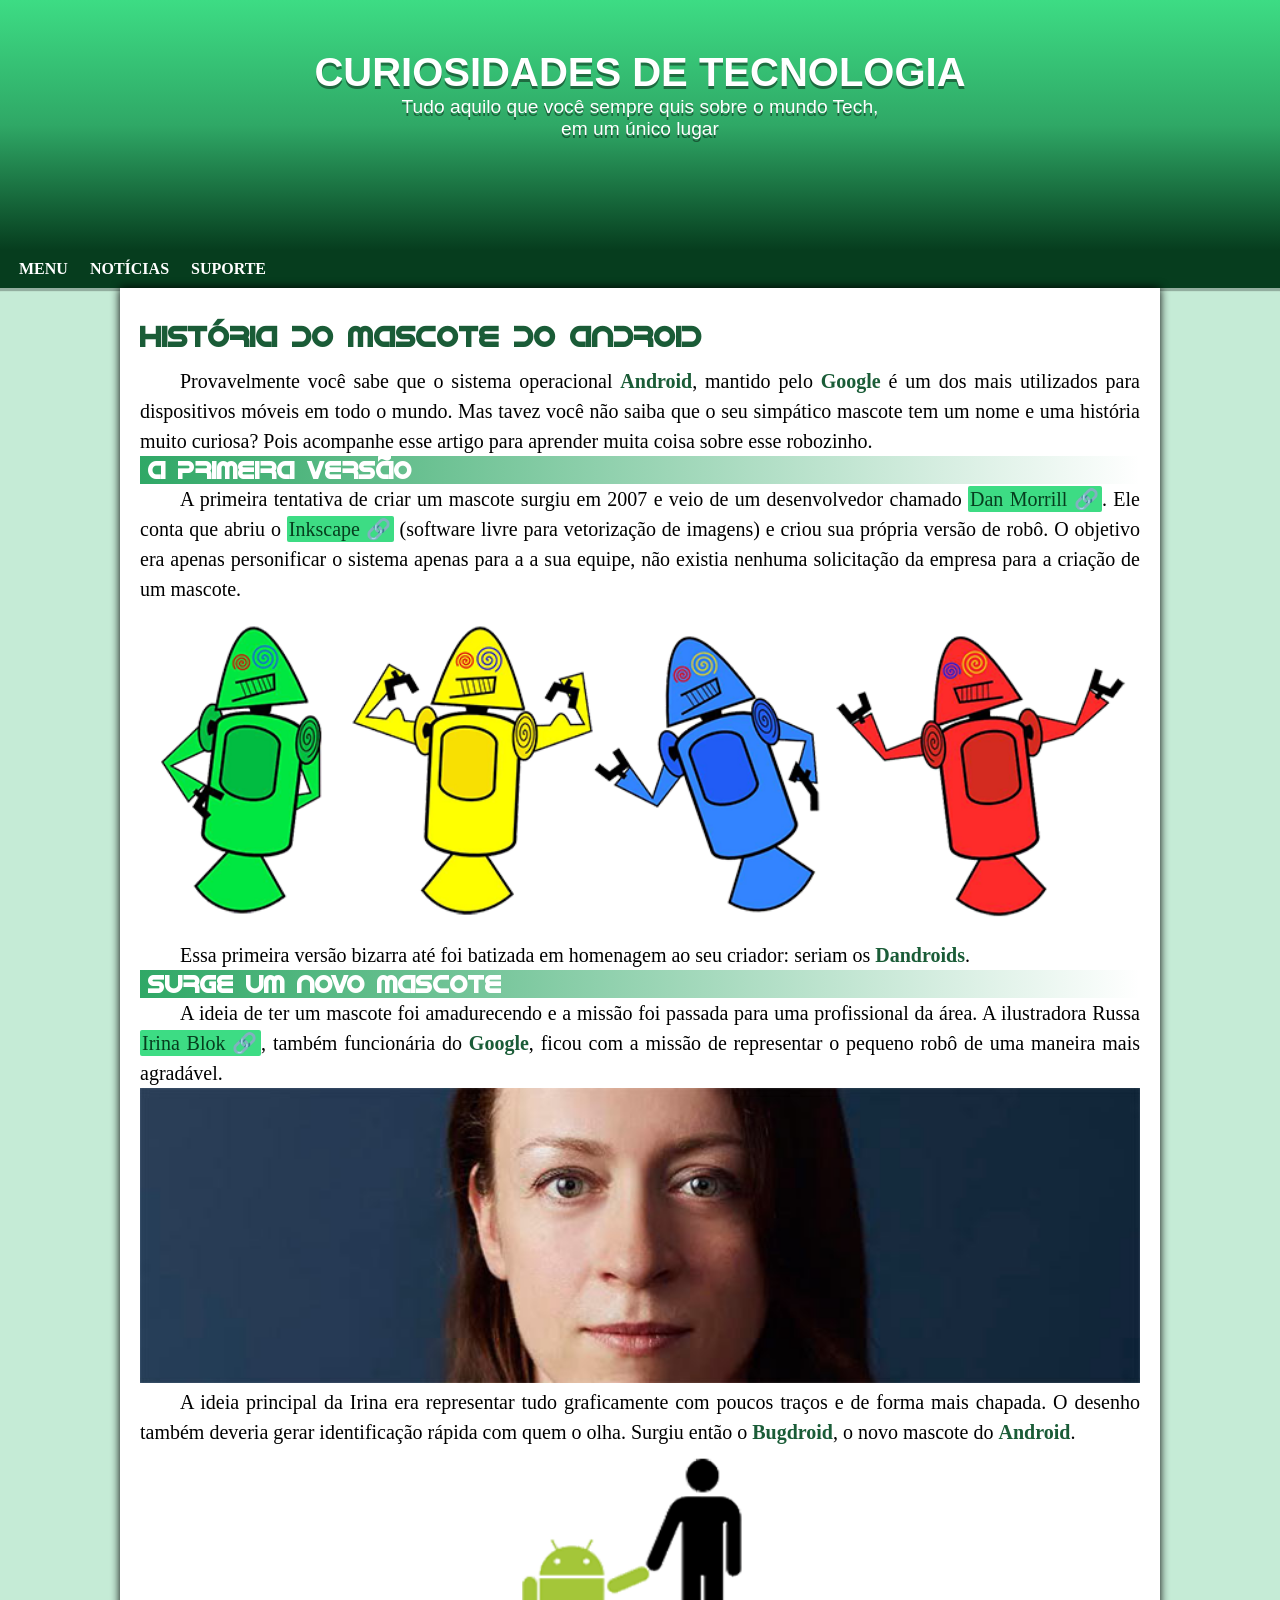
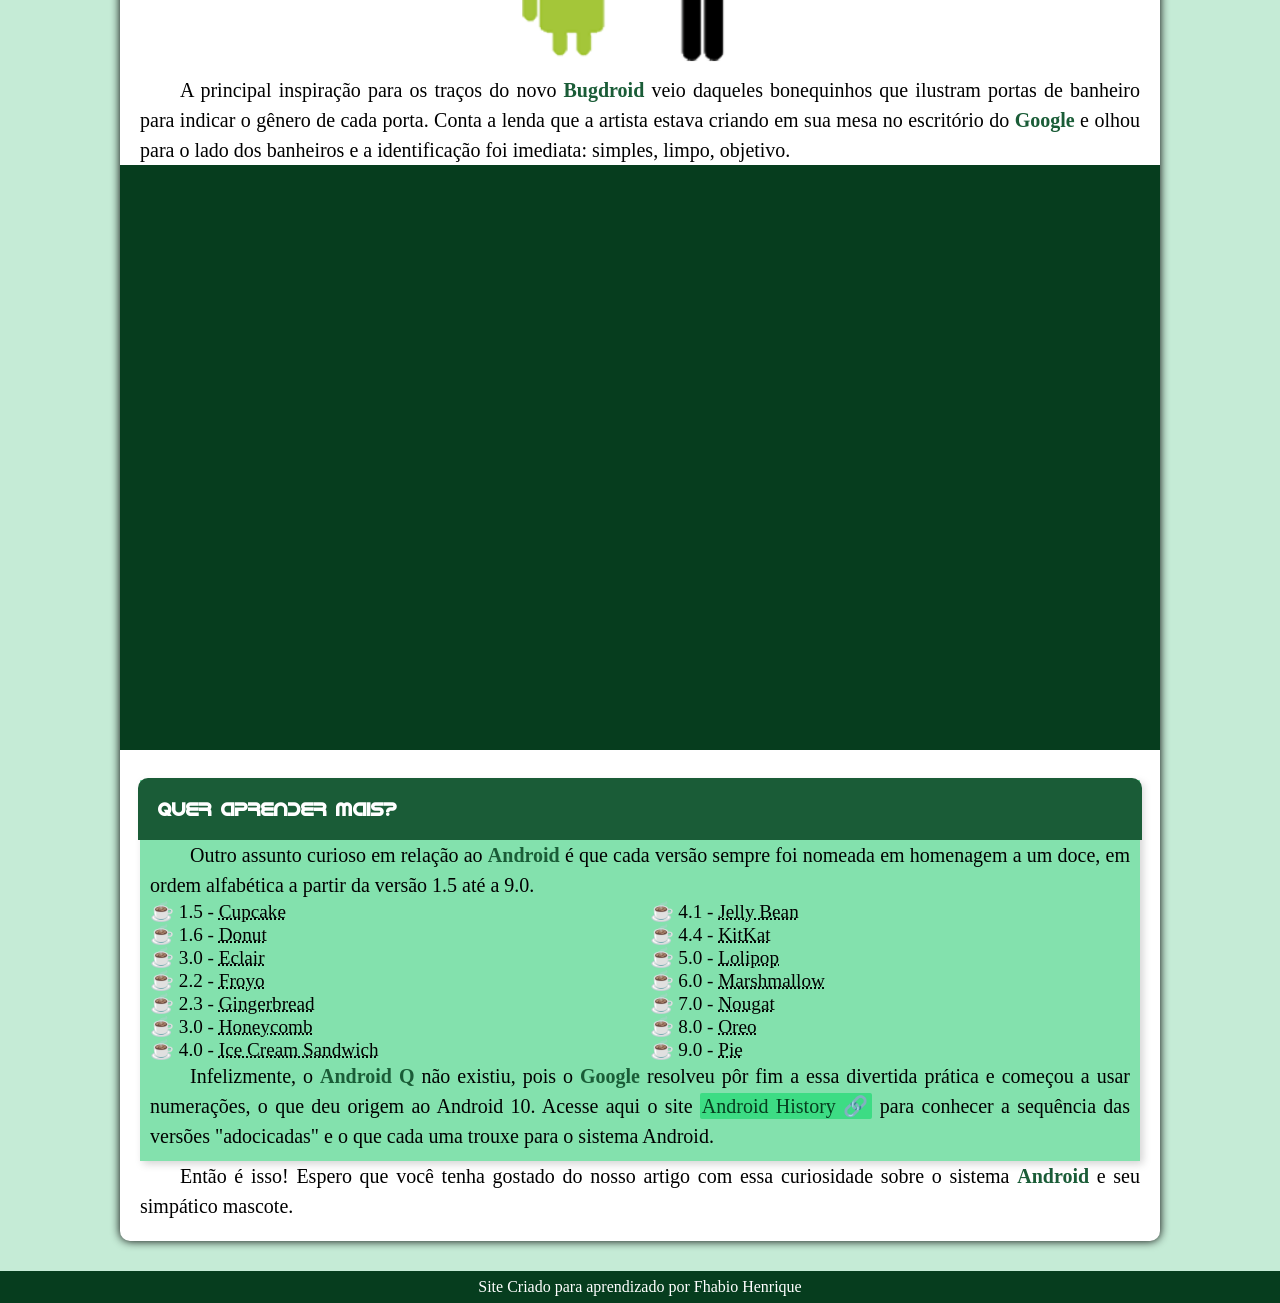
<file: index.html>
<!DOCTYPE html>
<html lang="pt-br">
<head>
    <meta charset="UTF-8">
    <link rel="stylesheet" href="style.css">
    <link rel="shortcut icon" href="icon.ico" type="image/x-icon">
    <meta name="viewport" content="width=device-width, initial-scale=1.0">
    <title>Document</title>
</head>
<body>
    <header>

        <h1>CURIOSIDADES DE TECNOLOGIA</h1>

        <p>Tudo aquilo que você sempre quis sobre o mundo Tech, em um único lugar</p>

    </header>

    <nav>

        <a href="">MENU</a>
        <a href="">NOTÍCIAS</a>
        <a href="">SUPORTE</a>

    </nav>

    <main>

        <article>

        <h1>História do Mascote do Android</h1>

        <p>Provavelmente você sabe que o sistema operacional <strong>Android</strong>, mantido pelo <strong>Google</strong> é um dos mais utilizados para dispositivos móveis em todo o mundo. Mas tavez você não saiba que o seu simpático mascote tem um nome e uma história muito curiosa? Pois acompanhe esse artigo para aprender muita coisa sobre esse robozinho.</p>

       
        <h2>A primeira versão</h2>
        

        <p>A primeira tentativa de criar um mascote surgiu em 2007 e veio de um desenvolvedor chamado <a href="https://androidcommunity.com/dan-morrill-shows-us-the-android-mascot-that-almost-was-20130103/" target="_blank" class="externo">Dan Morrill</a>. Ele conta que abriu o <a href="https://inkscape.org/pt-br/" target="_blank" class="externo">Inkscape</a> (software livre para vetorização de imagens) e criou sua própria versão de robô. O objetivo era apenas personificar o sistema apenas para a a sua equipe, não existia nenhuma solicitação da empresa para a criação de um mascote.</p>

        <picture>
            <source media="(max-width: 550px )" srcset="dan-droids-pq.png">
            
            <img src="dan-droids.png" alt="Primeiro mascote do Android">
        </picture>

        <p>Essa primeira versão bizarra até foi batizada em homenagem ao seu criador: seriam os <strong>Dandroids</strong>.</p>

        <h2>Surge um novo mascote</h2>

        <p>A ideia de ter um mascote foi amadurecendo e a missão foi passada para uma profissional da área. A ilustradora Russa <a href="https://en.wikipedia.org/wiki/Irina_Blok" target="_blank" class="externo">Irina Blok</a>, também funcionária do <strong>Google</strong>, ficou com a missão de representar o pequeno robô de uma maneira mais agradável.</p>

        <picture>
            <source media="(max-width: 500px )" srcset="irina-blok-pq.jpg">

            
            <img src="irina-blok.jpg" alt="Criadora Irina Blok">
        </picture>

        <p>A ideia principal da Irina era representar tudo graficamente com poucos traços e de forma mais chapada. O desenho também deveria gerar identificação rápida com quem o olha. Surgiu então o <strong>Bugdroid</strong>, o novo mascote do <strong>Android</strong>.</p>

        <img src="bugdroid.png" class="pequena" alt="BugdoDroid">

        <p>A principal inspiração para os traços do novo <strong>Bugdroid</strong> veio daqueles bonequinhos que ilustram portas de banheiro para indicar o gênero de cada porta. Conta a lenda que a artista estava criando em sua mesa no escritório do <strong>Google</strong> e olhou para o lado dos banheiros e a identificação foi imediata: simples, limpo, objetivo.</p>

    <div class="video">
        <iframe width="560" height="315" src="https://www.youtube.com/embed/l2UDgpLz20M?si=_lI6WBC8q5aeD7nb" title="YouTube video player" frameborder="0" allow="accelerometer; autoplay; clipboard-write; encrypted-media; gyroscope; picture-in-picture; web-share" referrerpolicy="strict-origin-when-cross-origin" allowfullscreen></iframe>
    </div>
        
        <aside>

            <h3>Quer aprender mais?</h3>

            <p>Outro assunto curioso em relação ao <strong>Android</strong> é que cada versão sempre foi nomeada em homenagem a um doce, em ordem alfabética a partir da versão 1.5 até a 9.0.</p>

            <ul>
                <li>1.5 - <abbr title="Bolo de Copo">Cupcake</abbr></li>
                <li>1.6 - <abbr title="Rosquinha">Donut</abbr></li>
                <li>3.0 - <abbr title="Bomba">Eclair</abbr></li>
                <li>2.2 - <abbr title="Iourgute">Froyo</abbr></li>
                <li>2.3 - <abbr title="Biscoito de Gengibre">Gingerbread</abbr></li>
                <li>3.0 - <abbr title="Favo de Mel">Honeycomb</abbr></li>
                <li>4.0 - <abbr title="Sanduíche de Sorvete">Ice Cream Sandwich</abbr></li>
                <li>4.1 - <abbr title="Jujuba">Jelly Bean</abbr></li>
                <li>4.4 - <abbr title="KitKat">KitKat</abbr></li>
                <li>5.0 - <abbr title="Pirulito">Lolipop</abbr></li>
                <li>6.0 - <abbr title="Marshmallow">Marshmallow</abbr></li>
                <li>7.0 - <abbr title="Torrone">Nougat</abbr></li>
                <li>8.0 - <abbr title="Oreo">Oreo</abbr></li>
                <li>9.0 - <abbr title="Torta">Pie</abbr></li>
            </ul>

            <p>
                Infelizmente, o <strong>Android Q</strong> não existiu, pois o <strong>Google</strong> resolveu pôr fim a essa divertida prática e começou a usar numerações, o que deu origem ao Android 10.
                Acesse aqui o site <a href="https://www.android.com/intl/pt_br/what-is-android/" target="_blank" class="externo">Android History</a> para conhecer a sequência das versões "adocicadas" e o que cada uma trouxe para o sistema Android.
            </p>
        </aside>


        <p>Então é isso! Espero que você tenha gostado do nosso artigo com essa curiosidade sobre o sistema <strong>Android</strong> e seu simpático mascote.</p>

        </article>

    </main>

    <footer>
        <p>Site Criado para aprendizado por Fhabio Henrique</p>
    </footer>
    
</body>
</html>
</file>
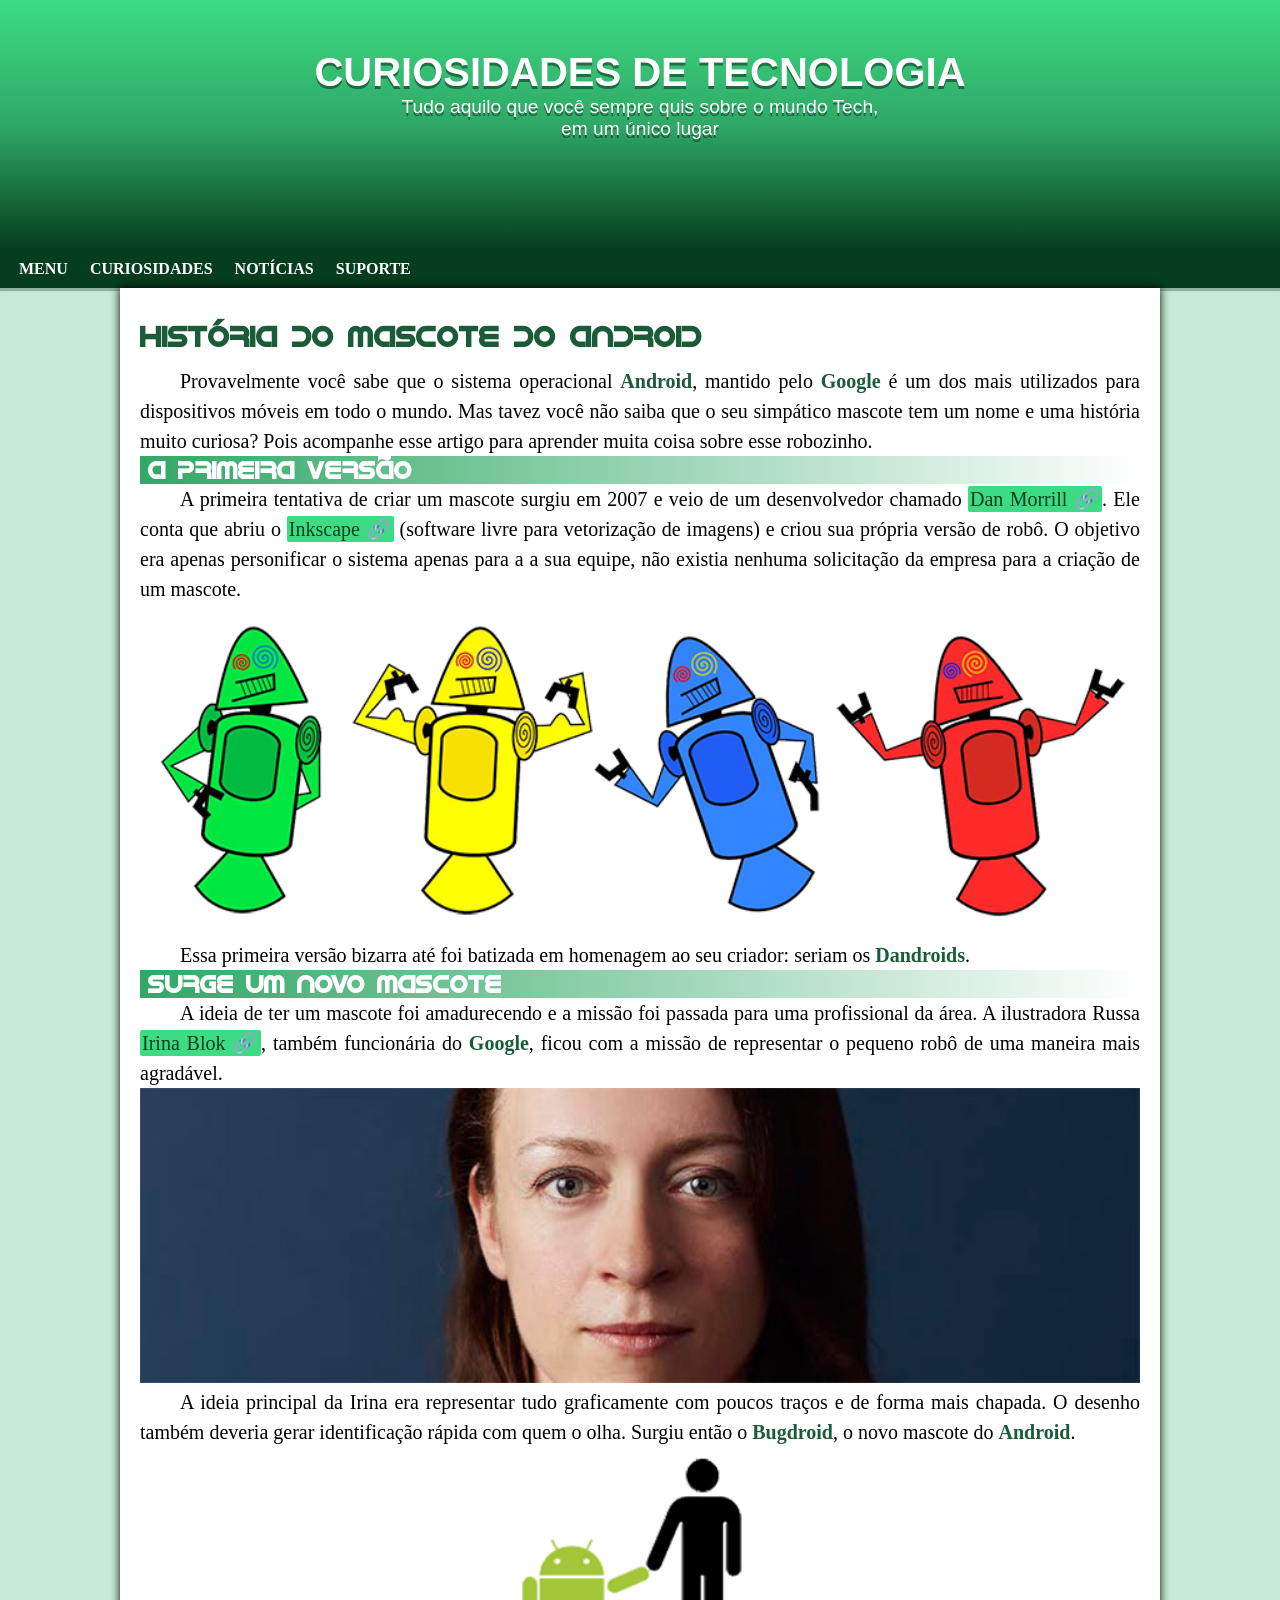
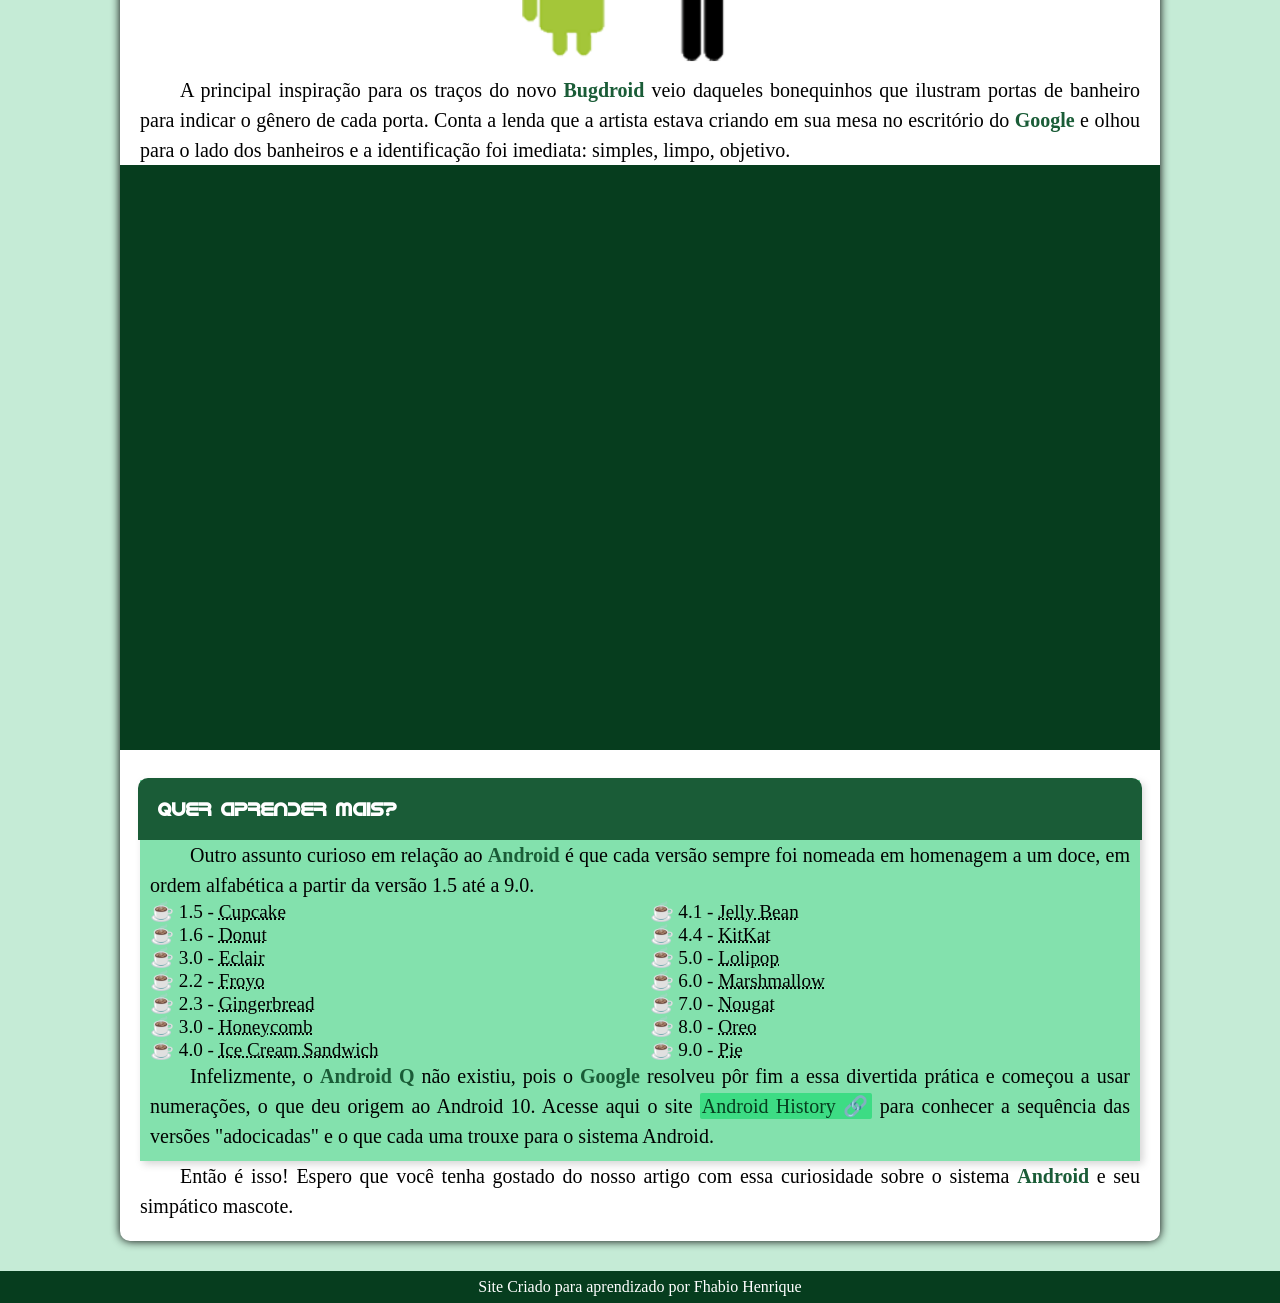
<file: index.html.html>
<!DOCTYPE html>
<html lang="pt-br">
<head>
    <meta charset="UTF-8">
    <link rel="stylesheet" href="style.css">
    <link rel="shortcut icon" href="icon.ico" type="image/x-icon">
    <meta name="viewport" content="width=device-width, initial-scale=1.0">
    <title>Document</title>
</head>
<body>
    <header>

        <h1>CURIOSIDADES DE TECNOLOGIA</h1>

        <p>Tudo aquilo que você sempre quis sobre o mundo Tech, em um único lugar</p>

    </header>

    <nav>

        <a href="">MENU</a>
        <a href="">CURIOSIDADES</a>
        <a href="">NOTÍCIAS</a>
        <a href="">SUPORTE</a>

    </nav>

    <main>

        <article>

        <h1>História do Mascote do Android</h1>

        <p>Provavelmente você sabe que o sistema operacional <strong>Android</strong>, mantido pelo <strong>Google</strong> é um dos mais utilizados para dispositivos móveis em todo o mundo. Mas tavez você não saiba que o seu simpático mascote tem um nome e uma história muito curiosa? Pois acompanhe esse artigo para aprender muita coisa sobre esse robozinho.</p>

       
        <h2>A primeira versão</h2>
        

        <p>A primeira tentativa de criar um mascote surgiu em 2007 e veio de um desenvolvedor chamado <a href="https://androidcommunity.com/dan-morrill-shows-us-the-android-mascot-that-almost-was-20130103/" target="_blank" class="externo">Dan Morrill</a>. Ele conta que abriu o <a href="https://inkscape.org/pt-br/" target="_blank" class="externo">Inkscape</a> (software livre para vetorização de imagens) e criou sua própria versão de robô. O objetivo era apenas personificar o sistema apenas para a a sua equipe, não existia nenhuma solicitação da empresa para a criação de um mascote.</p>

        <picture>
            <source media="(max-width: 550px )" srcset="dan-droids-pq.png">
            
            <img src="dan-droids.png" alt="Primeiro mascote do Android">
        </picture>

        <p>Essa primeira versão bizarra até foi batizada em homenagem ao seu criador: seriam os <strong>Dandroids</strong>.</p>

        <h2>Surge um novo mascote</h2>

        <p>A ideia de ter um mascote foi amadurecendo e a missão foi passada para uma profissional da área. A ilustradora Russa <a href="https://en.wikipedia.org/wiki/Irina_Blok" target="_blank" class="externo">Irina Blok</a>, também funcionária do <strong>Google</strong>, ficou com a missão de representar o pequeno robô de uma maneira mais agradável.</p>

        <picture>
            <source media="(max-width: 500px )" srcset="irina-blok-pq.jpg">

            
            <img src="irina-blok.jpg" alt="Criadora Irina Blok">
        </picture>

        <p>A ideia principal da Irina era representar tudo graficamente com poucos traços e de forma mais chapada. O desenho também deveria gerar identificação rápida com quem o olha. Surgiu então o <strong>Bugdroid</strong>, o novo mascote do <strong>Android</strong>.</p>

        <img src="bugdroid.png" class="pequena" alt="BugdoDroid">

        <p>A principal inspiração para os traços do novo <strong>Bugdroid</strong> veio daqueles bonequinhos que ilustram portas de banheiro para indicar o gênero de cada porta. Conta a lenda que a artista estava criando em sua mesa no escritório do <strong>Google</strong> e olhou para o lado dos banheiros e a identificação foi imediata: simples, limpo, objetivo.</p>

    <div class="video">
        <iframe width="560" height="315" src="https://www.youtube.com/embed/l2UDgpLz20M?si=_lI6WBC8q5aeD7nb" title="YouTube video player" frameborder="0" allow="accelerometer; autoplay; clipboard-write; encrypted-media; gyroscope; picture-in-picture; web-share" referrerpolicy="strict-origin-when-cross-origin" allowfullscreen></iframe>
    </div>
        
        <aside>

            <h3>Quer aprender mais?</h3>

            <p>Outro assunto curioso em relação ao <strong>Android</strong> é que cada versão sempre foi nomeada em homenagem a um doce, em ordem alfabética a partir da versão 1.5 até a 9.0.</p>

            <ul>
                <li>1.5 - <abbr title="Bolo de Copo">Cupcake</abbr></li>
                <li>1.6 - <abbr title="Rosquinha">Donut</abbr></li>
                <li>3.0 - <abbr title="Bomba">Eclair</abbr></li>
                <li>2.2 - <abbr title="Iourgute">Froyo</abbr></li>
                <li>2.3 - <abbr title="Biscoito de Gengibre">Gingerbread</abbr></li>
                <li>3.0 - <abbr title="Favo de Mel">Honeycomb</abbr></li>
                <li>4.0 - <abbr title="Sanduíche de Sorvete">Ice Cream Sandwich</abbr></li>
                <li>4.1 - <abbr title="Jujuba">Jelly Bean</abbr></li>
                <li>4.4 - <abbr title="KitKat">KitKat</abbr></li>
                <li>5.0 - <abbr title="Pirulito">Lolipop</abbr></li>
                <li>6.0 - <abbr title="Marshmallow">Marshmallow</abbr></li>
                <li>7.0 - <abbr title="Torrone">Nougat</abbr></li>
                <li>8.0 - <abbr title="Oreo">Oreo</abbr></li>
                <li>9.0 - <abbr title="Torta">Pie</abbr></li>
            </ul>

            <p>
                Infelizmente, o <strong>Android Q</strong> não existiu, pois o <strong>Google</strong> resolveu pôr fim a essa divertida prática e começou a usar numerações, o que deu origem ao Android 10.
                Acesse aqui o site <a href="https://www.android.com/intl/pt_br/what-is-android/" target="_blank" class="externo">Android History</a> para conhecer a sequência das versões "adocicadas" e o que cada uma trouxe para o sistema Android.
            </p>
        </aside>


        <p>Então é isso! Espero que você tenha gostado do nosso artigo com essa curiosidade sobre o sistema <strong>Android</strong> e seu simpático mascote.</p>

        </article>

    </main>

    <footer>
        <p>Site Criado para aprendizado por Fhabio Henrique</p>
    </footer>
    
</body>
</html>
</file>
<file: style.css>
@charset "UTF-8";

@font-face {
    font-family:'Android';
    src: url('/idroid.otf') format('opentype');
    font-weight: normal;
}

*{
    margin: 0px;
    padding: 0px;
    margin: auto;
    height: auto;
}

:root{
    --cor0: #c5ebd6;
    --cor1: #83e1ad;
    --cor2: #3ddc84;
    --cor3: #2fa866;
    --cor4: #1a5c37;
    --cor5: #063d1e;

    --fonte-padrao: Arial, Verdana, Helvetica, sans-serif;
    --fonte-android: 'Android', cursive;

}

body{
    background-color: #c5ebd6;
}

header{
    background-image: linear-gradient(to bottom, var(--cor2), var(--cor3), var(--cor5));
    min-height: 150px;
    text-align: center;
    padding: 50px;
} 

header > h1{
    color: white;
    font-family: var(--fonte-padrao);
    padding-bottom: 1px;
    font-size: 2.5em;
    text-shadow: 0px 3px 0px rgba(0, 0, 0, 0.425);
}

header > p {
    color: white;
    font-family: var(--fonte-padrao);
    font-size: 1.2em;
    max-width: 500px;
    padding-right: 5px;
    padding-left: 5px;
    margin: auto;
    text-shadow: 0px 3px 0px rgba(0, 0, 0, 0.425);
}

main{
    background-color: white;
    margin: auto;
    margin-bottom: 30px;
    padding: 20px;
    min-width: 300px;
    max-width: 1000px;
    box-shadow: 0px 0px 10px black;
    border-radius: 0px 0px 10px 10px;
}

main p{
    max-width: 15px 0px;
    text-align: justify;
    text-indent: 40px;
    font-size: 20px;
    line-height: 1.5em;
}

main strong{
    color: var(--cor4);
    font-weight: bold;
}

main a{
    background-color: var(--cor2);
    padding: 2px;
    border-radius: 2px;
    text-decoration: none;
    color: var(--cor5);
}

main a:hover{
    color: var(--cor5);
    text-decoration: underline;
}

main img{
    width: 100%;
}

main h1{
    color: #1a5c37;
    font-family: var(--fonte-android);
    font-size: 1.8em;
    line-height: 2em;
    font-weight: bold;
}

main h2{
    font-family: var(--fonte-android);
    color: var(--cor3);
    font-size: 1.5em;
    color: white;
    background-image: linear-gradient(to right, var(--cor3), transparent);
    text-indent: 8px;
}


nav{
    background-color: var(--cor5);
    padding: 10px;
    box-shadow: -1px 2px 1px 1px rgba(0, 0, 0, 0.26);
}

nav > a{
    color: white;
    padding: 9px;
    border-radius: 3px;
    text-decoration: none;
    font-weight: bold;
    transition-duration: .3s;
}

nav > a:hover{
    padding: 11px;
    text-decoration: none;
    background-color: var(--cor1);
    color: var(--cor5);
}

aside > h3{
    font-family: var(--fonte-android);
    color: white;
    background-color: var(--cor4);
    padding: 20px;
    margin: -12px -12px 0px -12px;
    border-radius: 10px 10px 0px 0px;
}

aside{
    background-color: var(--cor1);
    box-shadow: 3px 3px 8px rgba(0, 0, 0, 0.171);
    padding: 10px;
}

aside > ul{
    list-style-position: inside;
    columns: 2;
    font-size: 1.2em;
    list-style-type: '\2615\00A0';
}

footer{
    background-color: var(--cor5);
    color: white;
    text-align: center;
    font-size: 1em;
    padding: 7px;
}

footer a{
    color: white;
    text-decoration: none;
    font-weight: bolder;
}

footer a:hover{
    text-decoration: underline;
    color: var(--cor2);
}

main img.pequena{
    max-width: 350px;
    display: block;
    margin: auto;
}

a.externo::after{
    content: '\00A0\1F517';
}

div.video{
    background-color: var(--cor5);
    margin: 0 -20px 30px -20px;
    padding: 20px;
    padding-bottom: 56.5%;

    position: relative;
}

div.video > iframe{
    position: absolute;
    top: 5%;
    left: 5%;
    width: 90%;
    height: 90%;

}
</file>
